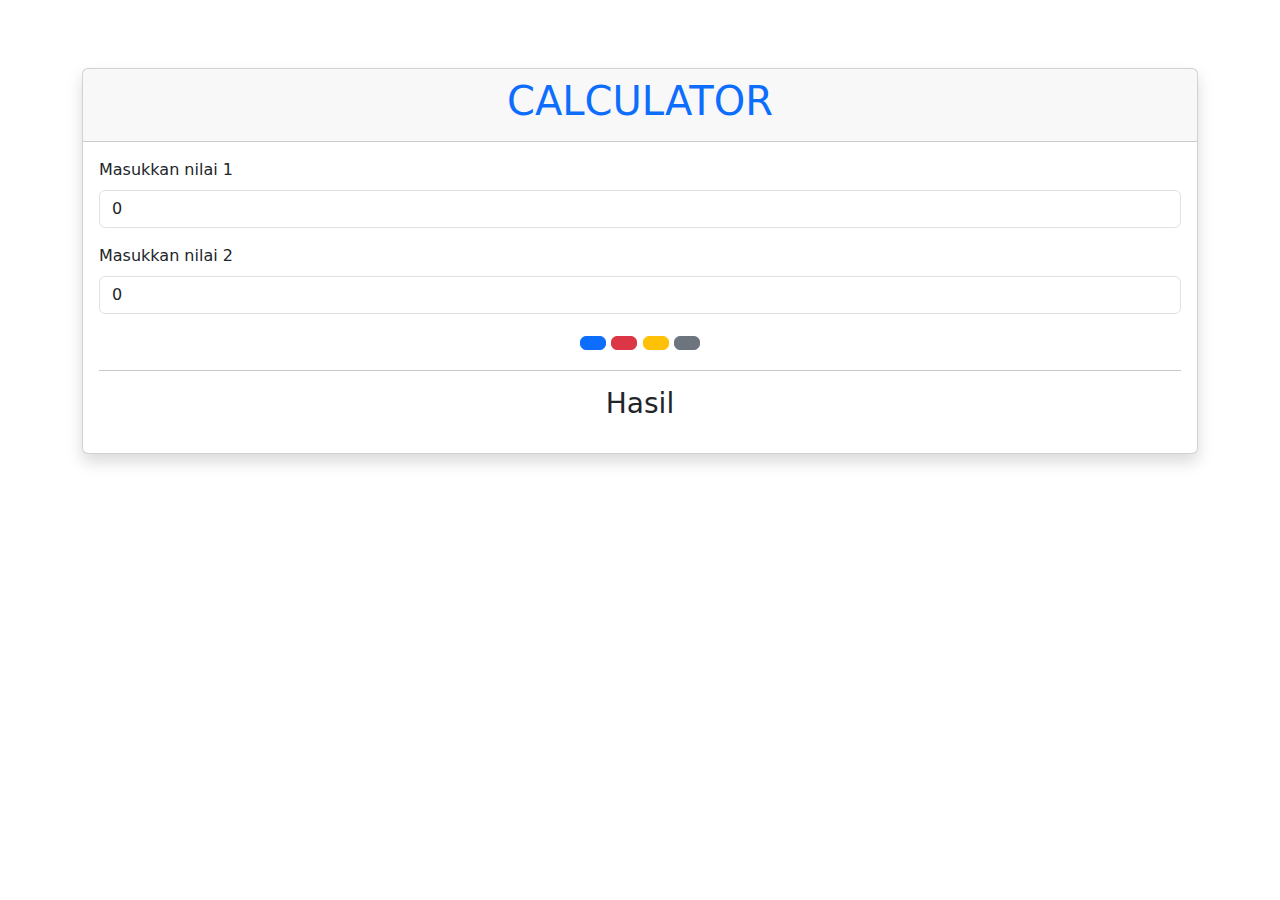
<file: calculator.html>
<!DOCTYPE html>
<html lang="en">
<head>
    <meta charset="UTF-8">
    <meta name="viewport" content="width=device-width, initial-scale=1.0">
    <link rel="stylesheet" href="https://cdn.jsdelivr.net/npm/bootstrap@5.3.1/dist/css/bootstrap.min.css">
    <link rel="stylesheet" href="https://cdnjs.cloudflare.com/ajax/libs/font-awesome/6.4.2/css/all.min.css" integrity="sha512-z3gLpd7yknf1YoNbCzqRKc4qyor8gaKU1qmn+CShxbuBusANI9QpRohGBreCFkKxLhei6S9CQXFEbbKuqLg0DA==" crossorigin="anonymous" referrerpolicy="no-referrer" />
    <title>Calculator</title>
    <style>
        body{
            padding: 20px;
        }
    </style>
</head>
<body>
    <div class="container">
      <div class="card mt-5 shadow">
        <div class="card-header text-center">
            <h1 class="text-primary" >
                CALCULATOR
            </h1>
        </div>
        <div class="card-body">
            <div class="mb-3">
                <label for="nilai1" class="form-label">Masukkan nilai 1</label>
                <input type="number" class="form-control" id="nilai1" placeholder="100 200 300 atau angka berapapun terserah" value="0">
              </div>
            <div class="mb-3">
                <label for="nilai2" class="form-label">Masukkan nilai 2</label>
                <input type="number" class="form-control" id="nilai2" placeholder="100 200 300 atau angka berapapun terserah juga" value="0">
              </div>
            <div class="mb-3 text-center">
                <button type="button" class="btn btn-primary" onclick="plus()">
                    <i class="fa-solid fa-plus"></i>
                </button>
                <button type="button" class="btn btn-danger" onclick="minus()">
                    <i class="fa-solid fa-circle-minus"></i>
                </button>
                <button type="button" class="btn btn-warning" onclick="times()">
                    <i class="fa-regular fa-circle-xmark"></i>
                </button>
                <button type="button" class="btn btn-secondary" onclick="divide()">
                    <i class="fa-solid fa-divide"></i>
                </button>
                <hr>
                <div class="text-center">
                    <h3>Hasil</h3>
                    <h1 id="hasil" class="text-success"></h1>
                    
                    <h4 id="teks-hasil"></h4>
                </div>
            </div>
        </div>
      </div>
    </div>
    
    <script src="https://cdn.jsdelivr.net/npm/bootstrap@5.3.1/dist/js/bootstrap.bundle.min.js"></script>
    <script>
    
    
    function plus(){
        let n1 = document.getElementById("nilai1").value;
        let n2 = document.getElementById("nilai2").value;
        var hasilDOM =  document.getElementById("hasil");
        var teksHasilDOM = document.getElementById("teks-hasil")

        let hasil = parseFloat(n1) + parseFloat(n2);
        console.log(hasil);
        hasilDOM.innerHTML = hasil;
        teksHasilDOM.innerHTML = n1 + " ditambah dengan " + n2 + " adalah " + hasil;
    }
    function minus(){
        let n1 = document.getElementById("nilai1").value;
        let n2 = document.getElementById("nilai2").value;
        var hasilDOM =  document.getElementById("hasil");
        let hasil = parseFloat(n1) - parseFloat(n2);
        console.log(hasil);
        hasilDOM.innerHTML = hasil;
        var teksHasilDOM = document.getElementById("teks-hasil")
        teksHasilDOM.innerHTML = n1 + " dikurang dengan " + n2 + " adalah " + hasil;
    }
    function divide(){
        let n1 = document.getElementById("nilai1").value;
        let n2 = document.getElementById("nilai2").value;
        var hasilDOM =  document.getElementById("hasil");
        let hasil = parseFloat(n1) / parseFloat(n2);
        console.log(hasil);
        hasilDOM.innerHTML = hasil;
        var teksHasilDOM = document.getElementById("teks-hasil")
        teksHasilDOM.innerHTML = n1 + " dibagi dengan " + n2 + " adalah " + hasil;
    }
    function times(){
        let n1 = document.getElementById("nilai1").value;
        let n2 = document.getElementById("nilai2").value;
        var hasilDOM =  document.getElementById("hasil");
        let hasil = parseFloat(n1) * parseFloat(n2);
        console.log(hasil);
        hasilDOM.innerHTML = hasil;
        var teksHasilDOM = document.getElementById("teks-hasil")
        teksHasilDOM.innerHTML = n1 + " dikali dengan " + n2 + " adalah " + hasil;
    }
     

     

    </script>
</body>
</html>
</file>
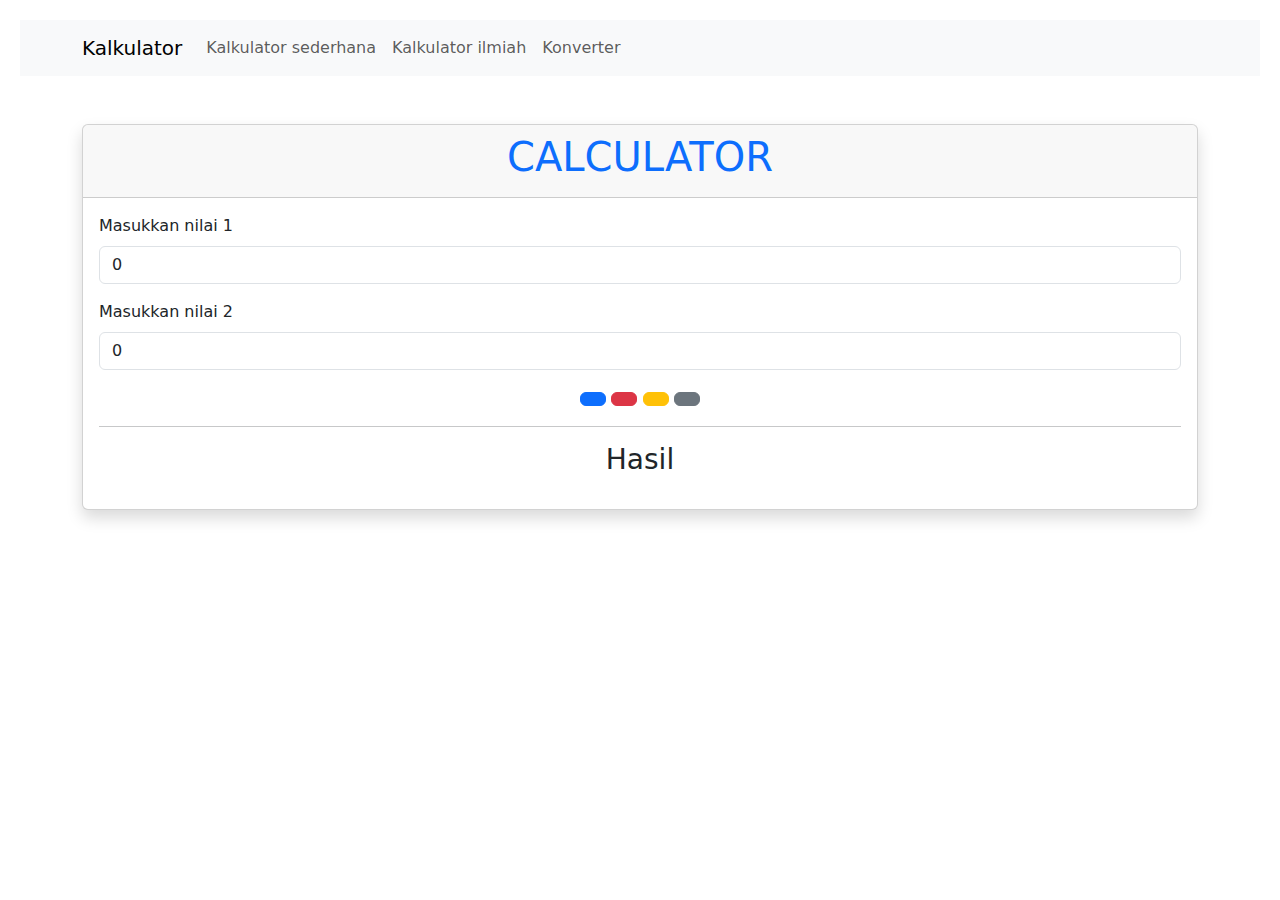
<file: sedehana.html>
<!DOCTYPE html>
<html lang="en">
<head>
    <meta charset="UTF-8">
    <meta name="viewport" content="width=device-width, initial-scale=1.0">
    <link rel="stylesheet" href="https://cdn.jsdelivr.net/npm/bootstrap@5.3.1/dist/css/bootstrap.min.css">
    <link rel="stylesheet" href="https://cdnjs.cloudflare.com/ajax/libs/font-awesome/6.4.2/css/all.min.css" integrity="sha512-z3gLpd7yknf1YoNbCzqRKc4qyor8gaKU1qmn+CShxbuBusANI9QpRohGBreCFkKxLhei6S9CQXFEbbKuqLg0DA==" crossorigin="anonymous" referrerpolicy="no-referrer" />
    <title>Calculator</title>
    <style>
        body{
            padding: 20px;
            background-image: image-set("https://www.s4d4c.eu/wp-content/uploads/2020/12/geography-1000x667.jpg");
        }
    </style>
</head>
<body>
     <!-- Navbar -->
     <nav class="navbar navbar-expand-lg navbar-light bg-light">
        <div class="container">
            <a class="navbar-brand" href="index.html">Kalkulator</a>
            <button class="navbar-toggler" type="button" data-bs-toggle="collapse" data-bs-target="#navbarNav" aria-controls="navbarNav" aria-expanded="false" aria-label="Toggle navigation">
                <span class="navbar-toggler-icon"></span>
            </button>
            <div class="collapse navbar-collapse" id="navbarNav">
                <ul class="navbar-nav ml-auto">
                    
                    <li class="nav-item">
                        <a class="nav-link" href="sedehana.html">Kalkulator sederhana</a>
                    </li>
                    <li class="nav-item">
                        <a class="nav-link" href="ilmiah.html">Kalkulator ilmiah</a>
                    </li>
                    <li class="nav-item">
                        <a class="nav-link" href="konverter.html">Konverter</a>
                    </li>
                </ul>
            </div>
        </div>
    </nav>
    <div class="container">
      <div class="card mt-5 shadow">
        <div class="card-header text-center">
            <h1 class="text-primary" >
                CALCULATOR
            </h1>
        </div>
        <div class="card-body">
            <div class="mb-3">
                <label for="nilai1" class="form-label">Masukkan nilai 1</label>
                <input type="number" class="form-control" id="nilai1" placeholder="100 200 300 atau angka berapapun terserah" value="0">
              </div>
            <div class="mb-3">
                <label for="nilai2" class="form-label">Masukkan nilai 2</label>
                <input type="number" class="form-control" id="nilai2" placeholder="100 200 300 atau angka berapapun terserah juga" value="0">
              </div>
            <div class="mb-3 text-center">
                <button type="button" class="btn btn-primary" onclick="plus()">
                    <i class="fa-solid fa-plus"></i>
                </button>
                <button type="button" class="btn btn-danger" onclick="minus()">
                    <i class="fa-solid fa-circle-minus"></i>
                </button>
                <button type="button" class="btn btn-warning" onclick="times()">
                    <i class="fa-regular fa-circle-xmark"></i>
                </button>
                <button type="button" class="btn btn-secondary" onclick="divide()">
                    <i class="fa-solid fa-divide"></i>
                </button>
                <hr>
                <div class="text-center">
                    <h3>Hasil</h3>
                    <h1 id="hasil" class="text-success"></h1>
                    
                    <h4 id="teks-hasil"></h4>
                </div>
            </div>
        </div>
      </div>
    </div>
    
    <script src="https://cdn.jsdelivr.net/npm/bootstrap@5.3.1/dist/js/bootstrap.bundle.min.js"></script>
    <script>
    
    
    function plus(){
        let n1 = document.getElementById("nilai1").value;
        let n2 = document.getElementById("nilai2").value;
        var hasilDOM =  document.getElementById("hasil");
        var teksHasilDOM = document.getElementById("teks-hasil")

        let hasil = parseFloat(n1) + parseFloat(n2);
        console.log(hasil);
        hasilDOM.innerHTML = hasil;
        teksHasilDOM.innerHTML = n1 + " ditambah dengan " + n2 + " adalah " + hasil;
    }
    function minus(){
        let n1 = document.getElementById("nilai1").value;
        let n2 = document.getElementById("nilai2").value;
        var hasilDOM =  document.getElementById("hasil");
        let hasil = parseFloat(n1) - parseFloat(n2);
        console.log(hasil);
        hasilDOM.innerHTML = hasil;
        var teksHasilDOM = document.getElementById("teks-hasil")
        teksHasilDOM.innerHTML = n1 + " dikurang dengan " + n2 + " adalah " + hasil;
    }
    function divide(){
        let n1 = document.getElementById("nilai1").value;
        let n2 = document.getElementById("nilai2").value;
        var hasilDOM =  document.getElementById("hasil");
        let hasil = parseFloat(n1) / parseFloat(n2);
        console.log(hasil);
        hasilDOM.innerHTML = hasil;
        var teksHasilDOM = document.getElementById("teks-hasil")
        teksHasilDOM.innerHTML = n1 + " dibagi dengan " + n2 + " adalah " + hasil;
    }
    function times(){
        let n1 = document.getElementById("nilai1").value;
        let n2 = document.getElementById("nilai2").value;
        var hasilDOM =  document.getElementById("hasil");
        let hasil = parseFloat(n1) * parseFloat(n2);
        console.log(hasil);
        hasilDOM.innerHTML = hasil;
        var teksHasilDOM = document.getElementById("teks-hasil")
        teksHasilDOM.innerHTML = n1 + " dikali dengan " + n2 + " adalah " + hasil;
    }
     

     

    </script>
</body>
</html>
</file>
